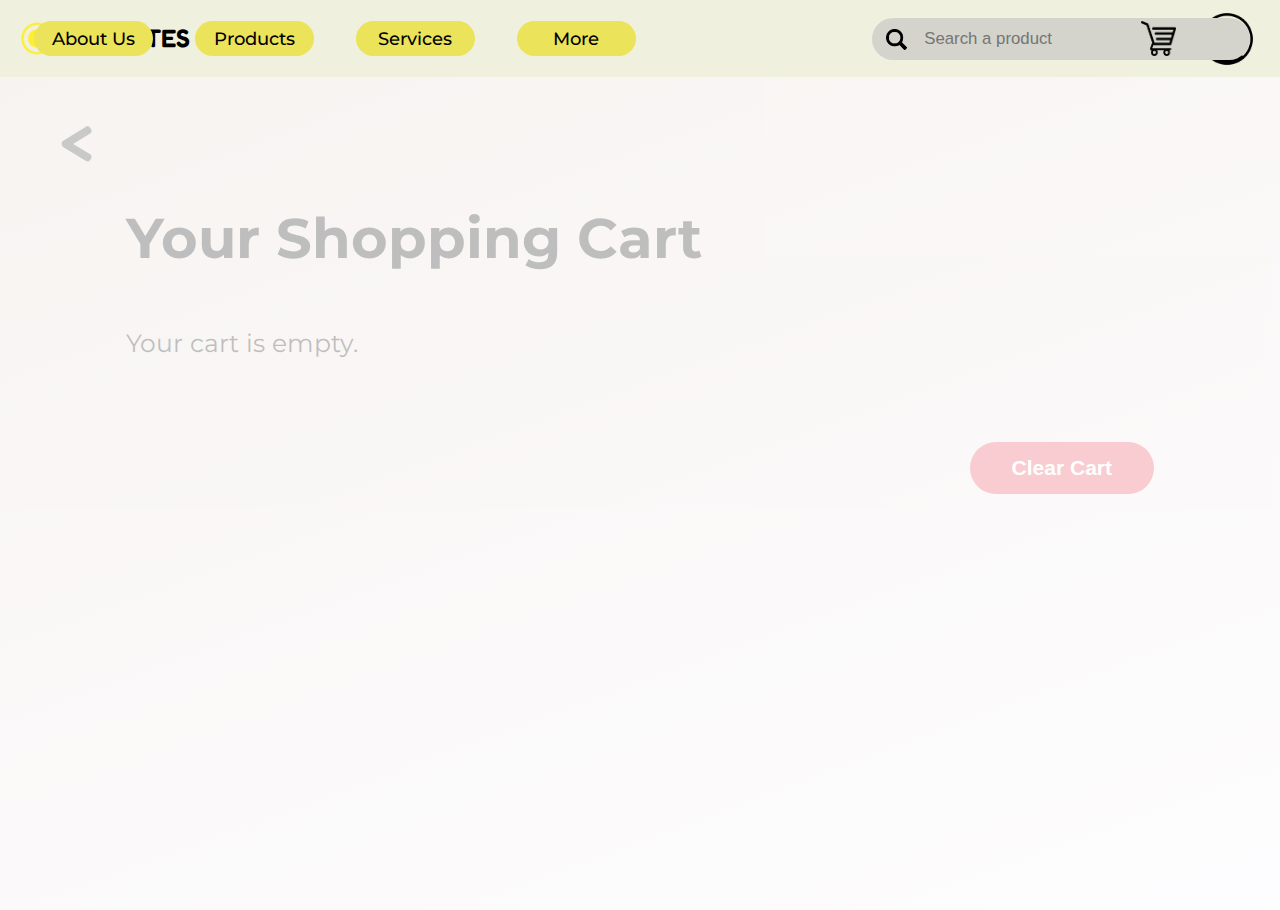
<file: cart.html>
<!DOCTYPE html>
<html lang="en">
<head>
  <meta charset="UTF-8"/>
  <meta name="viewport" content="width=device-width,initial-scale=1.0"/>
  <title>Your Cart – RESQBITES</title>
  <link rel="stylesheet" href="allCSS.css"/>
  <link rel="icon" href="images/ResQBiteslogo.png">

  <!--Fredoka Font Link-->
  <link rel="preconnect" href="https://fonts.googleapis.com">
  <link rel="preconnect" href="https://fonts.gstatic.com" crossorigin>
  <link href="https://fonts.googleapis.com/css2?family=Fredoka:wght@300..700&display=swap" rel="stylesheet">
  
  <!-- Poppins Font Link -->
  <link rel="preconnect" href="https://fonts.googleapis.com">
  <link rel="preconnect" href="https://fonts.gstatic.com" crossorigin>
  <link href="https://fonts.googleapis.com/css2?family=Poppins:ital,wght@0,100;0,200;0,300;0,400;0,500;0,600;0,700;0,800;0,900;1,100;1,200;1,300;1,400;1,500;1,600;1,700;1,800;1,900&display=swap" rel="stylesheet">

  <!-- Montserrat Font Link -->
  <link rel="preconnect" href="https://fonts.googleapis.com">
  <link rel="preconnect" href="https://fonts.gstatic.com" crossorigin>
  <link href="https://fonts.googleapis.com/css2?family=Montserrat:ital,wght@0,100..900;1,100..900&display=swap" rel="stylesheet">
  
</head>
<body class="cart-body">

  <div class="more-navbar">
    <div class="logo-sect">
      <a href="index.html">
        <img src="images/ResQBiteslogo.png" alt="ResQBites Logo" class="page-logo">
        <p>RESQBITES</p>
      </a>
    </div>
  
    <div class="navlinks">
      <ul>
        <li><a href="index.html#about-us-section">About Us</a></li>
        <li><a href="index.html#products-section">Products</a></li>
        <li><a href="index.html#services-sect">Services</a></li>
        <li><a href="index.html#more-sect">More</a></li>
      </ul>
    </div>
  
    <div class="searchbar-sect">
      <div class="searchbar-wrap">
        <input id="search-input" type="text" class="searchbar" placeholder="Search a product">
        <div class="searchlogo-wrap">
          <img id="search-btn" src="images/search-icon.png" alt="Search Icon">
        </div>
      </div>
    </div>
  
    <div class="misc-sect">
      <img src="images/hamburger-menu-icon.webp" alt="Menu">
      <a href="cart.html" class="cart-tooltip" data-tooltip="View Cart">
        <img src="images/shopping-cart.png" alt="Cart">
        <span id="cart-count">0</span>
      </a>
      <img class="user-icon" src="images/user-icon.png" alt="User">
    </div>
  </div>
  
  <div id="page-wrapper">
    
    <main class="cart-main">
      <a href="#" class="return-btn" onclick="history.back(); return false;">&lt;</a>
    
      <div class="cart-wrap">
        <h1>Your Shopping Cart</h1>
        <div id="cart-items"></div>
        <div class="bottom-sect-wrap">
          <div id="cart-total"></div>
          <button id="clear-cart">Clear Cart</button>
        </div>
      </div>
    
    </main>
  </div>

  <script src="app.js"></script>
  <script src="cart.js"></script>
</body>
</html>
</file>
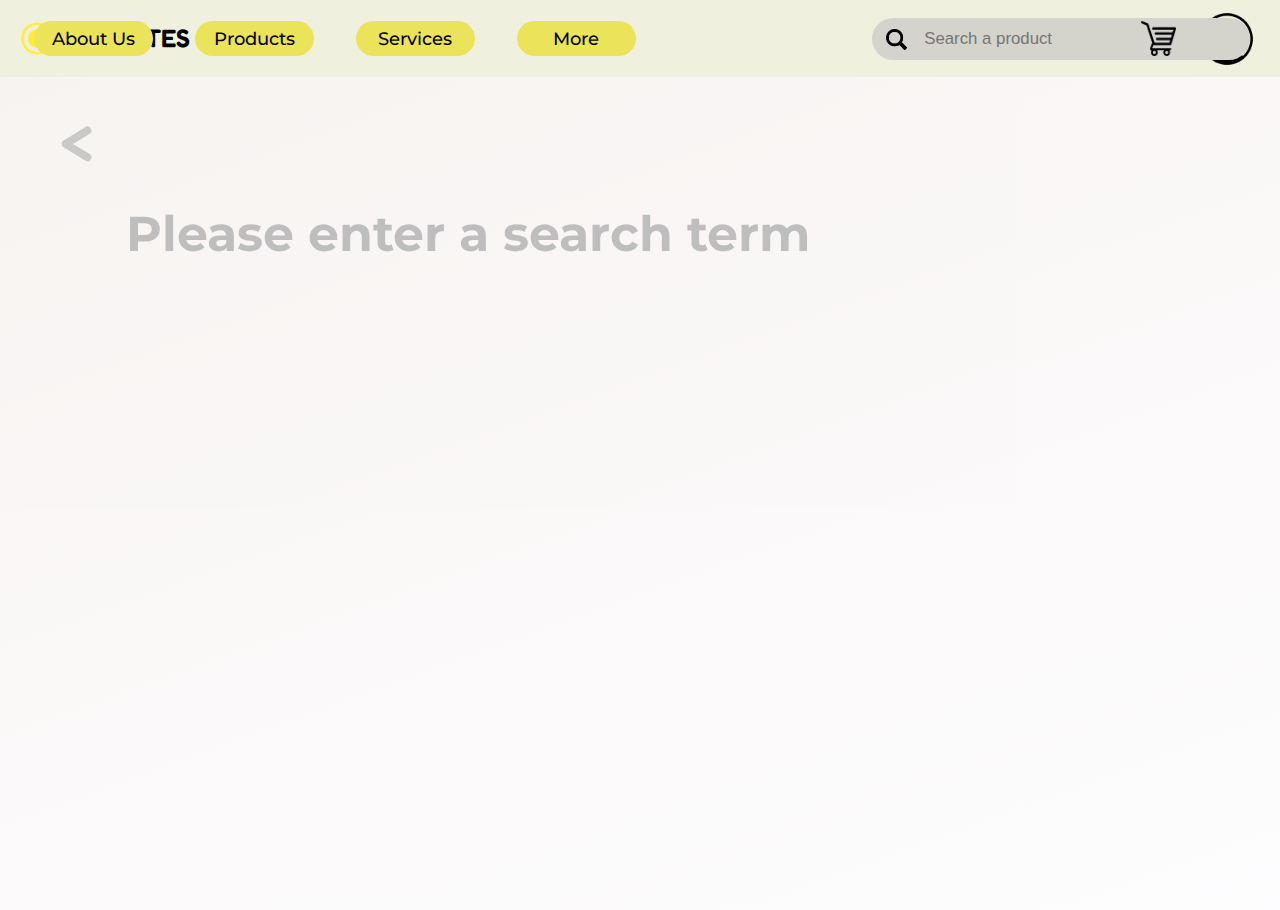
<file: search.html>
<!DOCTYPE html>
<html lang="en">
<head>
  <meta charset="UTF-8"/>
  <meta name="viewport" content="width=device-width,initial-scale=1.0"/>
  <title>Search Results</title>
  <link rel="stylesheet" href="allCSS.css"/>
  <link rel="icon" href="images/ResQBiteslogo.png">

  <!--Fredoka Font Link-->
  <link rel="preconnect" href="https://fonts.googleapis.com">
  <link rel="preconnect" href="https://fonts.gstatic.com" crossorigin>
  <link href="https://fonts.googleapis.com/css2?family=Fredoka:wght@300..700&display=swap" rel="stylesheet">
  
  <!-- Poppins Font Link -->
  <link rel="preconnect" href="https://fonts.googleapis.com">
  <link rel="preconnect" href="https://fonts.gstatic.com" crossorigin>
  <link href="https://fonts.googleapis.com/css2?family=Poppins:ital,wght@0,100;0,200;0,300;0,400;0,500;0,600;0,700;0,800;0,900;1,100;1,200;1,300;1,400;1,500;1,600;1,700;1,800;1,900&display=swap" rel="stylesheet">

  <!-- Montserrat Font Link -->
  <link rel="preconnect" href="https://fonts.googleapis.com">
  <link rel="preconnect" href="https://fonts.gstatic.com" crossorigin>
  <link href="https://fonts.googleapis.com/css2?family=Montserrat:ital,wght@0,100..900;1,100..900&display=swap" rel="stylesheet">

</head>
<body>
  <div class="more-navbar">
    <div class="logo-sect">
      <a href="index.html">
        <img src="images/ResQBiteslogo.png" alt="ResQBites Logo" class="page-logo">
        <p>RESQBITES</p>
      </a>
    </div>
  
    <div class="navlinks">
      <ul>
        <li><a href="index.html#about-us-section">About Us</a></li>
        <li><a href="index.html#products-section">Products</a></li>
        <li><a href="index.html#services-sect">Services</a></li>
        <li><a href="index.html#more-sect">More</a></li>
      </ul>
    </div>
  
    <div class="searchbar-sect">
      <div class="searchbar-wrap">
        <input id="search-input" type="text" class="searchbar" placeholder="Search a product">
        <div class="searchlogo-wrap">
          <img id="search-btn" src="images/search-icon.png" alt="Search Icon">
        </div>
      </div>
    </div>
  
    <div class="misc-sect">
      <img src="images/hamburger-menu-icon.webp" alt="Menu">
      <a href="cart.html" class="cart-tooltip" data-tooltip="View Cart">
        <img src="images/shopping-cart.png" alt="Cart">
        <span id="cart-count">0</span>
      </a>
      <img class="user-icon" src="images/user-icon.png" alt="User">
    </div>
  </div>
  
  <div id="page-wrapper">
    <main class="main-search">
      <a href="#" class="return-btn" onclick="history.back(); return false;">&lt;</a>
      <div class="search-wrap">
        <h1 id="search-title">Search Results</h1>
        <div id="search-results"></div>
      </div>
    </main>
  </div>

  <script src="app.js"></script>
  <script src="search.js"></script>
</body>
</html>
</file>
<file: allCSS.css>
/* RESET */
*, *::before, *::after {
	box-sizing: border-box;
}

* {
	padding: 0;
	margin: 0;
}

html {
	scroll-behavior: smooth;
  scroll-padding-top: var(--scroll-padding, 95px);
}

html, body {
	min-height: 100vh;
	font-family: "Montserrat", sans-serif;
	font-size: 14px;
}

img, svg, picture, video {
	display: block;
	max-width: 100%;
}

/* Page entry animation: quick fade+slide */
@keyframes pageEntry {
  from {
    opacity: 0.25;
    transform: translateY(10px);
  }
  to {
    opacity: 1;
    transform: translateY(0);
  }
}

#page-wrapper {
  opacity: 0.25;
  transform: translateY(10px);
  animation: pageEntry 0.25s ease-out forwards;
}

/* ROOT */
:root{
  --main-gold: #ffdf13;
  --main-lime: #65e615;
}

/* FOR NAVBAR CSS */
.more-navbar{
  position: fixed;
  top: 0;
  left: 0;
  width: 100%;
  display: flex;
  justify-content: space-between;
  background-color: rgb(240, 240, 223);
  height: 5.5rem;
  z-index: 99;
}

.more-navbar .logo-sect {
  display: flex;
  align-items: center;
  padding-left: 1.5rem;
}

.more-navbar .logo-sect a{
  width: 100%;
  text-decoration: none;
  color: inherit;
  display: flex;
}

.logo-sect .page-logo {
  width: 2.3rem;
  height: 2.3rem;
  margin-right: 0.4rem;
}

.logo-sect p {
  font-family: "Fredoka", sans-serif;
  font-weight: 600;
  font-size: 1.8rem;
}
.more-navbar .navlinks {
  display: flex;
  align-items: center;
  margin-left: -20rem;
}

.more-navbar .navlinks ul{
  display: flex;
  list-style: none;
}

.more-navbar .navlinks ul li{
  background-color: rgb(235, 227, 89);
  border-radius: 2rem;
  margin: 0 1.5rem;
  width: 8.5rem;
  height: 2.5rem;
  display: flex;
  justify-content: center;
  transition: background-color 0.15s ease-in-out;
}

.more-navbar .navlinks ul li:hover{
  background-color: #e6b242;
}

.more-navbar .navlinks ul li a{
  text-decoration: none;
  color: black;
  font-weight: 500;
  font-size: 1.3rem;
  width: 100%;
  height: 100%;
  display: flex;
  align-items: center;
  justify-content: center;
  cursor: pointer;
}

.more-navbar .searchbar-sect {
  display: flex;
  align-items: center;
  margin-right: -20rem;
  margin-left: 8rem;
}

.searchbar-sect .searchbar-wrap {
  width: 27rem;
  height: 3rem;
  position: relative;
}

.searchbar-sect .searchbar-wrap .searchbar {
  width: 100%;
  height: 100%;
  border-radius: 2rem;
  border: 2px solid transparent;
  background-color: rgb(212, 212, 204);
  padding-left: 3.6rem;
  display: flex;
  align-items: center;
  font-size: 1.2rem;
  transition: border 0.1s ease-in-out;
}

.searchbar-sect .searchbar-wrap .searchbar:focus {
  outline: none;
  border-color: rgba(43, 41, 40, 0.623);
}

.searchbar-sect .searchbar-wrap .searchbar:focus + .searchlogo-wrap{
  transform: scale(1.2) rotate(360deg);
}

.searchbar-sect .searchlogo-wrap{
  width: 1.5rem;
  position: absolute;
  top: 0.8rem;
  left: 1rem;
  transition: transform 0.2s ease-in-out;
}

.searchbar-sect .searchlogo-wrap img {
  width: 100%;
}

.more-navbar .misc-sect {
  display: flex;
  align-items: center;
  padding-right: 1rem;
}

.misc-sect img{
  width: 2.5rem;
  height: 2.5rem;
  margin: 0 0.8rem;
  transition: transform 0.15s ease-in-out;
  cursor: pointer;
}

.misc-sect img:nth-child(1):hover,
.misc-sect img:nth-child(2):hover{
  transform: scale(1.2);
}

.misc-sect img:nth-child(3):hover{
  transform: scale(1.1);
}

.misc-sect .user-icon{
  width: 4rem;
  height: 4rem;
}

/* MAIN */
main{
  width: 100%;
  padding-top: 5rem;
}

/* HERO SECTION CSS */
.hero-sect {
  width: 100%;
  padding: 1rem 10rem;
  display: flex;
  align-items: center;
  justify-content: center;
  height: calc(100vh - 5.5rem);
  background: linear-gradient(160deg, #4f751c, #1a2b0b);
}

.hero-sect .left-text-sect{
  color: white;
  width: 60rem;
  margin-bottom: 7rem;
}

.hero-sect .left-text-sect p{
  font-size: 2.6rem;
  margin-bottom: 2rem;
}

.hero-sect .left-text-sect h2{
  font-size: 11rem;
  font-family: "Poppins", sans-serif;
  font-weight: 900;
  line-height: 11rem;
  text-shadow: 0px 10px 10px rgba(13, 29, 3, 0.39);
}

.span-yellow{
  color: var(--main-gold);
}

.span-lime{
  color: var(--main-lime);
}

.hero-sect .transparent-phone-wrap{
  flex: 1;
  margin-top: 5rem;
  max-width: 55rem;
  z-index: 50;
}

.hero-sect .transparent-phone-wrap img{
  width: 100%;
  height: 100%;
}

/* ABOUT-US SECTION CSS */
.about-us{
  display: flex;
  flex-direction: column;
  justify-content: center;
}

.about-us .top-sect{
  background: linear-gradient(180deg, rgb(45, 71, 14), rgb(31, 48, 10));
  color: white;
  padding: 5rem 10rem;
  padding-top: 8rem;
  position: relative;
  z-index: 1;
  overflow: hidden;
}

.about-us .top-sect::before{
  content: "";
  position: absolute;
  top: -5px;
  right: -5px;
  bottom: -5px;
  left: -5px;
  background: url('images/about-us-bg.jpg');
  background-size: 100%;
  background-position: center;
  object-fit: cover;
  z-index: -1;
  opacity: 0.4;
  filter: blur(5px);
}

.about-us .top-sect h3{
  font-family: "Fredoka", sans-serif;
  color: var(--main-gold);
  font-size: 4rem;
  font-weight: 600;
  text-align: center;
  margin-bottom: 2rem;
  text-shadow: 0px 6px 7px rgba(15, 22, 11, 0.226);
}

.about-us .top-sect p{
  text-align: center;
  font-size: 1.7rem;
  max-width: 35rem;
  margin: 0 auto;
  line-height: 2.1rem;
  text-shadow: 0px 6px 7px rgba(15, 22, 11, 0.226);
}

.about-us .top-sect h4{
  margin-top: 8rem;
  font-size: 3.5rem;
  font-weight: 700;
  max-width: 75rem;
  text-shadow: 0px 6px 7px rgba(15, 22, 11, 0.397);
}

.about-us .bottom-sect{
  padding: 7rem 10rem;
  padding-top: 3rem;
  background-color: #EDFFCC;
  position: relative;
}

.about-us .bottom-sect img{
  max-width: 50rem;
  position: absolute;
  top: -15rem;
  right: 5rem;
  z-index: 2;
}

.about-us .bottom-sect p{
  font-size: 1.8rem;
  color: rgb(0, 0, 0);
  max-width: 65rem;
  text-align: justify;
  line-height: 2.4rem;
}

/* PRODUCTS SECTION CSS */
/* Products Section Styles */
.products-sect {
  padding: 5rem 10rem;
  padding-bottom: 10rem;
  background: linear-gradient(160deg, #4f751c, #1a2b0b);
  color: white;       
}

.products-sect h2 {
  text-align: center;
  margin-bottom: 4rem;
  font-size: 7rem;
  text-shadow: 0px 6px 7px rgba(15, 22, 11, 0.226);
  font-family: "Fredoka", sans-serif;
  font-weight: 600;
  color: var(--main-gold);
}

.partnered-restaurants h3{
  text-align: center;
  font-size: 3rem;
}

.partnered-restaurants hr{
  margin-bottom: 4rem;
  margin-top: 1rem;
  border: none;
  height: 0.5px;
  background-color: rgba(255, 255, 255, 0.486);
}

.product-grid {
  display: flex;
  flex-wrap: wrap;
  justify-content: space-between;
}

.product-item {
  background: linear-gradient(to top, #eef1b8, rgb(240, 233, 211));
  box-shadow: 0px 5px 8px 2px rgba(0, 0, 0, 0.459);
  padding: 1.5rem 1.5rem;
  max-width: 280px;
  text-align: center;
  border-radius: 2rem;
  transform: scale(1) translateZ(0);
  transition: transform 0.3s ease;
  will-change: transform;
  backface-visibility: hidden;
}

.product-item:hover {
  transform: scale(1.05) translateZ(0);
}

.product-item .logo-wrap{
  max-width: 100%;
  height: 18rem;
}

.product-grid .product-item:nth-child(2) .logo-wrap img{
  width: 90%;
  margin: 0 auto;
}

.product-grid .product-item:nth-child(1) .logo-wrap img,
.product-grid .product-item:nth-child(3) .logo-wrap img{
  border-radius: 10rem;
}

.product-item h3 {
  color: #222121;
  margin: 15px 0;
  font-size: 2rem;
}

.product-item p {
  font-size: 1.2rem;
  color: #000000;
  margin-bottom: 20px;
}

.product-item .desc-wrap{
  height: 5rem;
}

.product-item .order-now-btn a{
  text-decoration: none;
  color: inherit;
  display: flex;
  justify-content: center;
  align-items: center;
  padding: 0.8rem 1.5rem;
  font-size: 1.5rem;
  font-family: "Montserrat", sans-serif;
  font-weight: 700; 
}

.product-item .order-now-btn{
  border: none;
  background-color: rgb(216, 150, 27);
  color: rgb(255, 254, 243);
  margin: 1rem 0;
  border-radius: 1.5rem;
  overflow: hidden;
  border: 2px solid transparent;
  transition:
  background-color 0.15s ease-in-out,
  color 0.15s ease-in-out,
  border 0.15s ease-in-out;
}

.product-item .order-now-btn:hover{
  background-color: rgb(255, 254, 243);
  color: rgb(216, 150, 27);
  border: 2px solid rgb(216, 150, 27);
}

/* CART BADGE & SEARCH BUTTON */

.misc-sect a{
  position: relative;
  display: inline-block;
}

/* custom tooltip on cart icon */
.misc-sect a.cart-tooltip {
  position: relative;
}

.misc-sect a.cart-tooltip::after {
  content: attr(data-tooltip);
  position: absolute;
  top: 150%;
  left: 50%;
  transform: translateX(-50%);
  background: rgba(0,0,0,0.75);
  color: #fff;
  padding: 0.5rem 0.7rem;
  border-radius: 0.25rem;
  font-size: 0.9rem;
  white-space: nowrap;
  opacity: 0;
  pointer-events: none;
  transition: opacity 0.2s;
  z-index: 10;
  font-family: "Montserrat", sans-serif;
}

.misc-sect a.cart-tooltip:hover::after {
  opacity: 1;
}

#cart-count {
  display: none;
  position: absolute;
  top: -6px;
  right: 0px;
  background: #e63946;
  color: #fff;
  border-radius: 20rem;
  font-size: 1.1rem;
  font-weight: 600;
  padding: 0.1rem 0.4rem;
  pointer-events: none;
}
#search-input { outline: none; }
#search-btn { cursor: pointer; }

/* SERVICES SECTION */
.services {
  position: relative;
  background: linear-gradient(to top, #eef1b8, rgb(240, 233, 211));
  z-index: 1;
  padding-bottom: 15rem;
  padding-top: 3rem;
}

.services::before {
  content: "";
  position: absolute;
  top: 10%;
  left: 0;
  height: 90%;
  width: 100%;
  background: url('images/ResQBiteslogo.png') center/contain no-repeat;
  opacity: 0.3;
  z-index: -1;
}

.services h1 {
  font-weight: bold;
  color: #f8a711;
  margin-bottom: 3rem;
  text-align: center;
  font-family: "Fredoka", sans-serif;
  font-size: 6.5rem;
  padding-top: 2rem;
}

.service-container {
  display: flex;
  justify-content: center;
  gap: 5rem;
  flex-wrap: wrap;
}

.service-box {
  margin-top: 5rem;
  background: none; 
  padding: 1.5rem 2rem 2rem 2rem;
  width: 25rem;
  border-radius: 30px;
  border: 3px solid rgb(255, 166, 0);
  text-align: left;
  color: rgb(26, 25, 25);
  font-size: 20px;
  font-family: "Fredoka", sans-serif;
  font-weight: 400;
}

.service-box p{
  text-align: justify;
}

.service-title {
  background: rgb(255, 196, 33);
  color: black;
  font-weight: bold;
  padding: 12px;
  border-radius: 20px;
  text-align: center;
  display: inline-block;
  font-size: 1.8rem;
  margin-bottom: 2rem;
}

.more-main-bg{
  position: relative;
  display: flex;
  align-items: center;
  justify-content: center;
  background-color: black;
}

.more-main-bg img {
  width: 100%;
  height: 47rem;
  object-fit: cover;
  opacity: 0.5;
}

.more-main-bg::before{
  content: "";
  position: absolute;
  top: 0;
  left: 0;
  bottom: 0;
  right: 0;
  opacity: 0.6;
  background-color: rgb(180, 218, 109);
  width: 100%;
  height: 100%;
  z-index: 0;
}

.main-bg-content{
  position: absolute;
  display: flex;
  flex-direction: column;
  align-items: center;
}

.main-bg-content .top-header{
  color: white;
  font-family: "Fredoka", sans-serif;
  font-weight: 600;
  font-size: 5rem;
  text-align: center;
  text-shadow: 0px 3px 4px rgba(0, 0, 0, 0.4);
  margin-bottom: 2.5rem;
  padding-top: 15rem;
}

.main-bg-content p{
  color: white;
  font-family: "Fredoka", sans-serif;
  font-weight: 600;
  text-align: center;
  font-size: 3rem;
  text-shadow: 0px 3px 4px rgba(0, 0, 0, 0.4);
  margin-bottom: 4rem;
}

.main-bg-content .shop-now-btn{
  color: black;
  background-color: #ffee2e;
  border: none;
  font-size: 2rem;
  font-weight: bold;
  padding: 1.8rem 6.5rem;
  border-radius: 3rem;
  box-shadow: 0px 5px 5px rgba(0, 0, 0, 0.2);
  cursor: pointer;
  margin-bottom: 4rem;
  transition: transform 0.15s ease-in-out, background-color 0.15s ease-in-out, color 0.15s ease-in-out;
}

.main-bg-content .shop-now-btn:hover{
  transform-origin: center;
  transform: scale(1.05);
  background-color: black;
  color: #ffee2e;
}

.main-bg-content .bottom-header{
  color: white;
  font-family: "Fredoka", sans-serif;
  font-weight: 600;
  text-align: center;
  font-size: 4.2rem;
  text-shadow: 0px 3px 4px rgba(0, 0, 0, 0.4);
  padding-bottom: 8rem;
}

.main-bg-content .bottom-header #bite{
  color: #ffdf11;
}

.main-bg-content .bottom-header #resq{
  color: #62ff00;
}

.footer-sect {
  background-color: #3C402E;
  width: 100%;
  height: calc(100vh - (43rem + 5.5rem));
  color: white;
  display: flex;
  flex-direction: column;
  align-items: center;
  justify-content: center;
}

.footer-sect .footer-top{
  display: flex;
  align-items: center;
  gap: 0.7rem;
  margin-bottom: 1rem;
}

.footer-sect .footer-top img{
  width: 3.5rem;
}

.footer-sect .footer-top p{
  font-family: "Fredoka", sans-serif;
  font-size: 2rem;
  font-weight: 600;
}

.footer-sect p{
  text-align: center;
  margin-bottom: 0.3rem;
  font-family: "Open Sans", sans-serif;
}

.footer-sect .footer-bottom{
  margin-top: 2rem;
}

/* CART ITEM LAYOUT */
.cart-item {
  margin-bottom: 1rem;
  transition: transform 0.2s ease, box-shadow 0.2s ease, background-color 0.2s ease;
  cursor: pointer;
  overflow: hidden;
  border-radius: 3rem;
  box-shadow: 0 2px 6px rgba(0, 0, 0, 0.034)
}

.cart-item:hover {
  transform: translateY(-3px);
  box-shadow: 0 4px 12px rgba(0, 0, 0, 0.158);
  background-color: #b6aeae;
}

.cart-item-content {
  display: flex;
  align-items: center;
  overflow: hidden;
  background: #ffffff;
  padding: 1rem;
  box-shadow: 0 2px 6px rgba(0,0,0,0.05);
}

.cart-item-img {
  max-width: 12rem;
  width: 100%;
  object-fit: cover;
  border-radius: 0.5rem;
  margin-right: 3rem;
}

.cart-item-details {
  flex: 1;
}

.cart-item-details h3 {
  font-size: 2rem;
  margin-bottom: 1rem;
}

.cart-item-price {
  display: flex;
  align-items: baseline;
  gap: 0.5rem;
}

.cart-item-price .price {
  text-decoration: line-through;
  color: #999999;
  font-size: 1.2rem;
  opacity: 0.8;
}

.cart-item-price .discounted {
  font-size: 1.5rem;
  color: var(--accent-color);
  font-weight: 600;
}

.remove-btn {
  background: transparent;
  border: none;
  font-size: 4rem;
  line-height: 1;
  color: #e63946;
  cursor: pointer;
  margin-left: 1rem;
  padding: 0;
  padding-right: 2rem;
  transition: color 0.15s ease-in-out;
}

.remove-btn:hover{
  color: rgb(255, 155, 155);
}

.cart-main{
  padding: 0 4rem;
  padding-top: 7rem;
  padding-bottom: 5rem;
  width: 100%;
  min-height: 100vh;
  background: linear-gradient(160deg, #e0d1c7, rgb(250, 247, 253));
}

.cart-main h1{
  font-size:4rem;
  margin-bottom: 4rem;
}

.cart-main .cart-wrap{
  padding: 0 5rem;
  margin-top: 2rem;
}

.cart-main .bottom-sect-wrap{
  display: flex;
  flex-direction: column;
  align-items: end;
  margin-top: 4rem;
}

.cart-main .bottom-sect-wrap #cart-total{
  font-size: 2.5rem;
  font-weight: 600;
  margin-bottom: 2rem;
}

.cart-main .bottom-sect-wrap #clear-cart{
  font-size: 1.5rem;
  font-weight: 600;
  padding: 1rem 3rem;
  color: white;
  background-color: #e63946;
  border: none;
  border-radius: 10rem;
  cursor: pointer;
  transition: background-color 0.15s ease-in-out;
}

.cart-main .bottom-sect-wrap #clear-cart:hover{
  background-color: #a11f2a;
}

.cart-main .bottom-sect-wrap #clear-cart:active{
  background-color: #e6394748;
  transition: none;
}

.cart-empty{
  font-size: 1.8rem;
}

.return-btn {
  display: inline-flex;
  justify-content: center;
  align-items: center;
  text-decoration: none;
  font-size: 4rem;
  font-weight: 600;
  color: rgb(46, 43, 41);
  font-family: "Fredoka", sans-serif;
  transition: background-color 0.15s ease-in-out;
  position: relative;
  top: -2px;
  left: -20px;
  z-index: 0;
}

.return-btn{
  position: relative;
  z-index: 0;
  left: 5px;
}

.return-btn::before{
  position: absolute;
  content: "";
  top: 5px;
  right: 0;
  bottom: 0;
  left: -15px;
  background-color: #ccbdb2;
  width: 4.5rem;
  height: 4.5rem;
  z-index: -1;
  border-radius: 10rem;
  opacity: 0;
  transition: opacity 0.15s ease-in-out;
}

.return-btn:hover::before{
  opacity: 1;
}

/* —— Search Results Layout —— */
.main-search{
  padding: 0rem 4rem;
  padding-top: 7rem;
  padding-bottom: 8rem;
  margin: 0 auto;
  background: linear-gradient(160deg, #e0d1c7, rgb(250, 247, 253));
  min-height: 100vh;
}

.main-search .search-wrap{
  padding: 0rem 5rem;
  margin-top: 2rem;
}

.main-search .search-wrap h1{
  margin-bottom: 4rem;
  font-size: 3.5rem;
}

.search-item {
  display: flex;
  align-items: center;
  background: #fff;
  padding: 0.75rem 1rem;
  padding-left: 3rem;
  border-radius: 3rem;
  overflow: hidden;
  box-shadow: 0 2px 6px rgba(0,0,0,0.05);
  margin-bottom: 1rem;
  gap: 1rem;
  text-decoration: none;
  color: inherit;
  transition: transform 0.2s ease, box-shadow 0.2s ease, background 0.2s ease;
}

.search-item:hover {
  transform: translateY(-3px);
  box-shadow: 0 4px 12px rgba(0,0,0,0.15);
  background: #fafafa;
}

.search-item-img {
  flex: 0 0 60px;
  width: 100px;
  height: 100px;
  object-fit: cover;
  margin-right: 2rem;
}

.search-item-details {
  flex: 1;
  display: flex;
  flex-direction: column;
  gap: 0.25rem;
}

.search-item-details h3 {
  font-size: 1.5rem;
  margin-bottom: 0.5rem;
  font-weight: 700;
}

.search-item-price {
  display: flex;
  flex-direction: column;
  gap: 0.15rem;
}

.search-item-price .price {
  text-decoration: line-through;
  color: #999;
  opacity: 0.8;
}

.search-item-price .discounted {
  font-size: 1.25rem;
  color: var(--accent-color);
  font-weight: 600;
}

.no-match{
  font-size: 1.5rem;
}

/* Search-result cards with Add button */
.search-item-card {
  display: flex;
  align-items: center;
  background: #fff;
  padding: 0.75rem 1rem;
  padding-left: 2rem;
  border-radius: 2rem;
  box-shadow: 0 2px 6px rgba(0,0,0,0.05);
  margin-bottom: 1rem;
  gap: 1rem;
  transition: transform 0.15s ease-in-out,
              box-shadow 0.15s ease-in-out;
}

.search-item-card:hover {
  transform: translateY(-3px);
  box-shadow: 0 4px 12px rgba(0,0,0,0.1);
}

.search-item-img {
  flex: 0 0 60px;
  width: 100px; 
  object-fit: cover;
  border-radius: 0.5rem;
  margin-right: 2rem;
}

.search-item-details {
  flex: 1;
  display: flex;
  flex-direction: column;
  gap: 0.25rem;
}

.add-cart-btn {
  flex: 0 0 auto;
  padding: 1rem 1.5rem;
  background: rgb(240, 131, 42);
  color: #fff;
  font-size: 1.15rem;
  font-weight: 600;
  border: none;
  border-radius: 10rem;
  cursor: pointer;
  transition: background 0.15s ease-in-out;
}

.add-cart-btn:hover {
  background: rgb(207, 85, 29);
}

.add-cart-btn:active{
  background: rgba(207, 85, 29, 0.781);
  transition: none;
}

/* Toast notification – centered top */
.toast-notification {
  position: fixed;
  top: 3.5rem;
  left: 50%;
  transform: translateX(-50%) translateY(-20px);
  background: #dc143c;
  color: #fff;
  padding: 1rem 1.25rem;
  border-radius: 1.5rem;
  box-shadow: 0 4px 12px rgba(0,0,0,0.1);
  opacity: 0;
  transition: opacity 0.3s ease, transform 0.3s ease;
  z-index: 1000;
  font-size: 1.2rem;
  font-family: "Montserrat", sans-serif;
  font-weight: 500;
}

.toast-notification.show {
  opacity: 1;
  transform: translateX(-50%) translateY(0);
}
</file>
